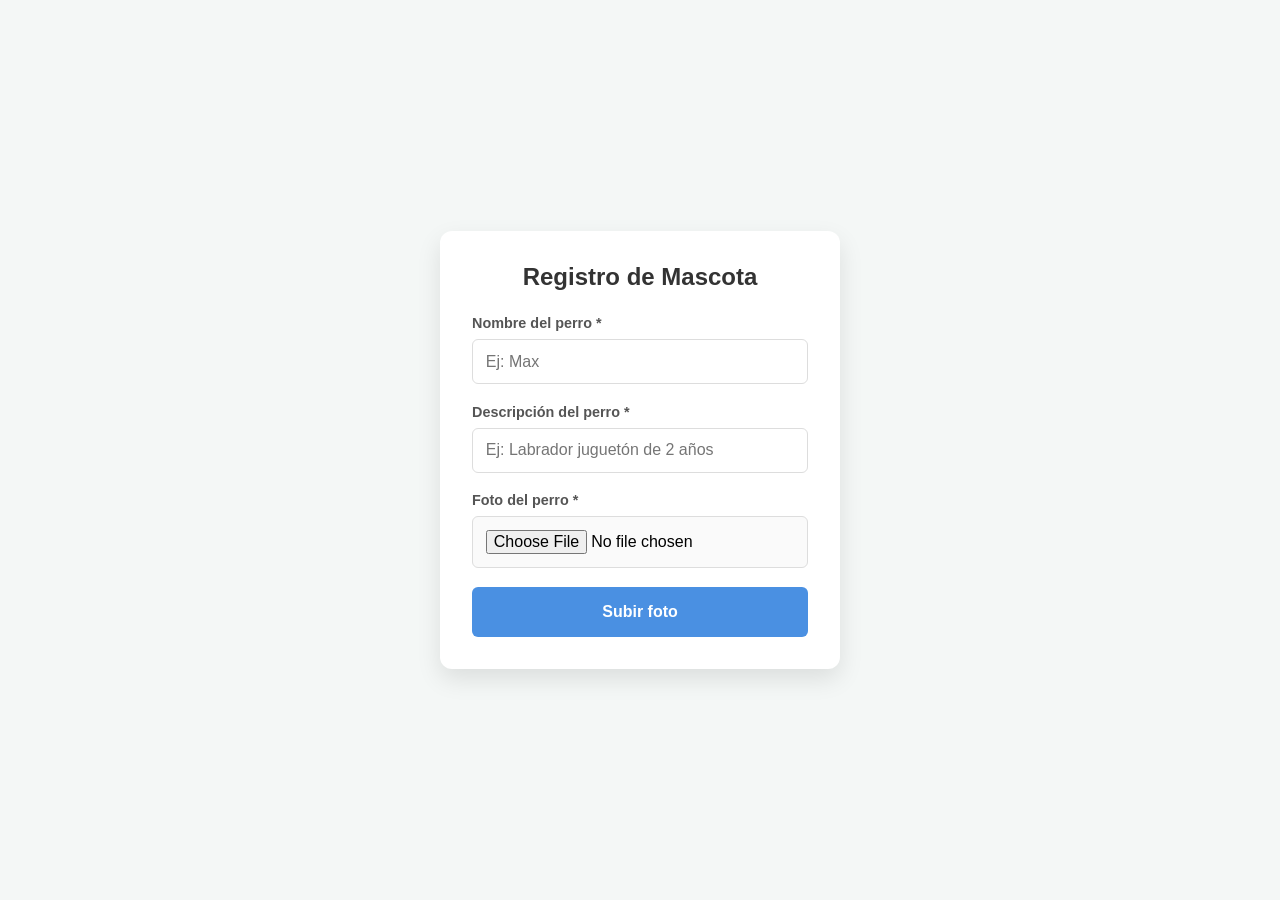
<file: index.html>
<!doctype html>
<html lang="es">
  <head>
    <meta charset="UTF-8" />
    <meta name="viewport" content="width=device-width, initial-scale=1.0" />
    <title>Registro de Perro</title>
    <link rel="stylesheet" href="style.css" />
  </head>
  <body>
    <div class="form-container">
      <h2>Registro de Mascota</h2>
      <form method="post" enctype="multipart/form-data">
        <div class="form-group">
          <label for="dog-name">Nombre del perro *</label>
          <input
            type="text"
            id="dog-name"
            name="dog_name"
            placeholder="Ej: Max"
            required
          />
        </div>

        <div class="form-group">
          <label for="dog-desc">Descripción del perro *</label>
          <input
            type="text"
            id="dog-desc"
            name="dog_description"
            placeholder="Ej: Labrador juguetón de 2 años"
            required
          />
        </div>

        <div class="form-group">
          <label for="dog-photo">Foto del perro *</label>
          <input
            type="file"
            id="dog-photo"
            name="dog_photo"
            accept="image/*"
            required
          />
        </div>

        <button type="button" class="submit-btn" onclick="upload()">
          Subir foto
        </button>
      </form>
    </div>
    <script src="./script.js"></script>
  </body>
</html>
</file>
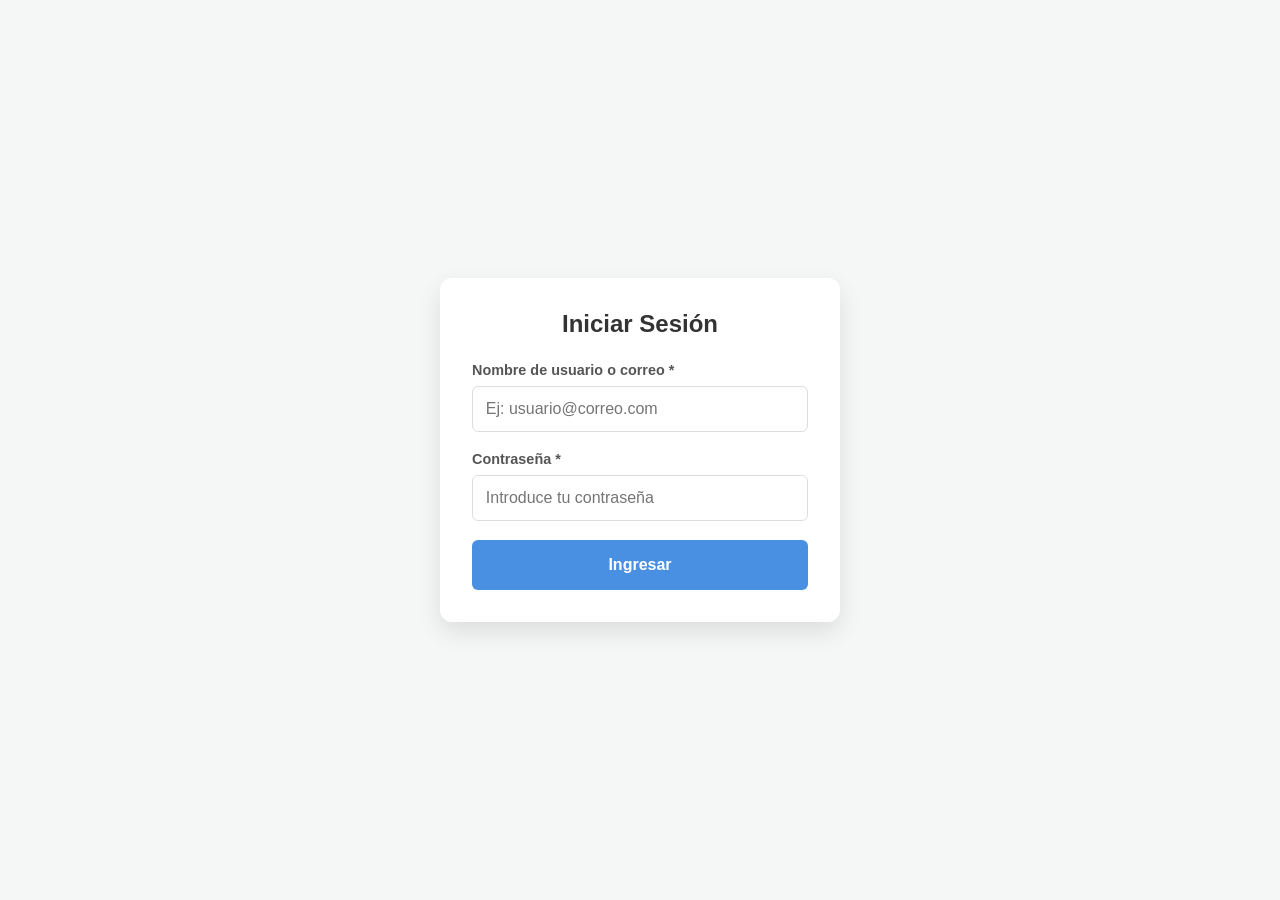
<file: login.html>
<!doctype html>
<html lang="es">
  <head>
    <meta charset="UTF-8" />
    <meta name="viewport" content="width=device-width, initial-scale=1.0" />
    <title>Iniciar Sesión</title>
    <link rel="stylesheet" href="./style.css" />
  </head>
  <body>
    <div class="form-container">
      <h2>Iniciar Sesión</h2>

      <div id="error-message" class="error-container" style="display: none">
        Usuario o contraseña incorrectos.
      </div>

      <form method="post">
        <div class="form-group">
          <label for="username">Nombre de usuario o correo *</label>
          <input
            type="text"
            id="username"
            name="username"
            placeholder="Ej: usuario@correo.com"
            required
          />
        </div>

        <div class="form-group">
          <label for="password">Contraseña *</label>
          <input
            type="password"
            id="password"
            name="password"
            placeholder="Introduce tu contraseña"
            required
          />
        </div>

        <button type="submit" class="submit-btn">Ingresar</button>
      </form>
    </div>
  </body>
</html>
</file>
<file: style.css>
/* Reset básico */
* {
  box-sizing: border-box;
  margin: 0;
  padding: 0;
  font-family: "Segoe UI", Tahoma, Geneva, Verdana, sans-serif;
}

body {
  background-color: #f4f7f6;
  display: flex;
  justify-content: center;
  align-items: center;
  height: 100vh;
}

.form-container {
  background: #ffffff;
  padding: 2rem;
  border-radius: 12px;
  box-shadow: 0 10px 25px rgba(0, 0, 0, 0.1);
  width: 100%;
  max-width: 400px;
}

h2 {
  color: #333;
  margin-bottom: 1.5rem;
  text-align: center;
}

.form-group {
  margin-bottom: 1.2rem;
}

label {
  display: block;
  font-size: 0.9rem;
  font-weight: 600;
  color: #555;
  margin-bottom: 0.5rem;
}

input[type="text"],
input[type="password"],
input[type="file"] {
  width: 100%;
  padding: 0.8rem;
  border: 1px solid #ddd;
  border-radius: 6px;
  font-size: 1rem;
  transition: border-color 0.3s ease;
}

input[type="text"]:focus {
  outline: none;
  border-color: #4a90e2;
}

/* Estilo específico para el botón de archivo */
input[type="file"] {
  background: #fafafa;
  cursor: pointer;
}

.submit-btn {
  width: 100%;
  padding: 1rem;
  background-color: #4a90e2;
  color: white;
  border: none;
  border-radius: 6px;
  font-size: 1rem;
  font-weight: bold;
  cursor: pointer;
  transition: background-color 0.3s ease;
}

.submit-btn:hover {
  background-color: #357abd;
}

.toast {
  width: 250px;
  position: fixed;
  border-radius: 8px;
  padding: 10px 18px;
  top: 10px;
  right: 10px;
  color: white;
  display: none;
}

.sucess-toast {
  background-color: #22c55e;
}

.error-toast {
  background-color: #ef4444;
}

/* ==========================================
  Nuevos estilos específicos para el Login 
========================================== */
.error-container {
  background-color: #fef2f2;
  color: #ef4444;
  border: 1px solid #fca5a5;
  padding: 0.8rem;
  border-radius: 6px;
  font-size: 0.9rem;
  margin-bottom: 1.2rem;
  text-align: center;
  font-weight: 500;
}
</file>
